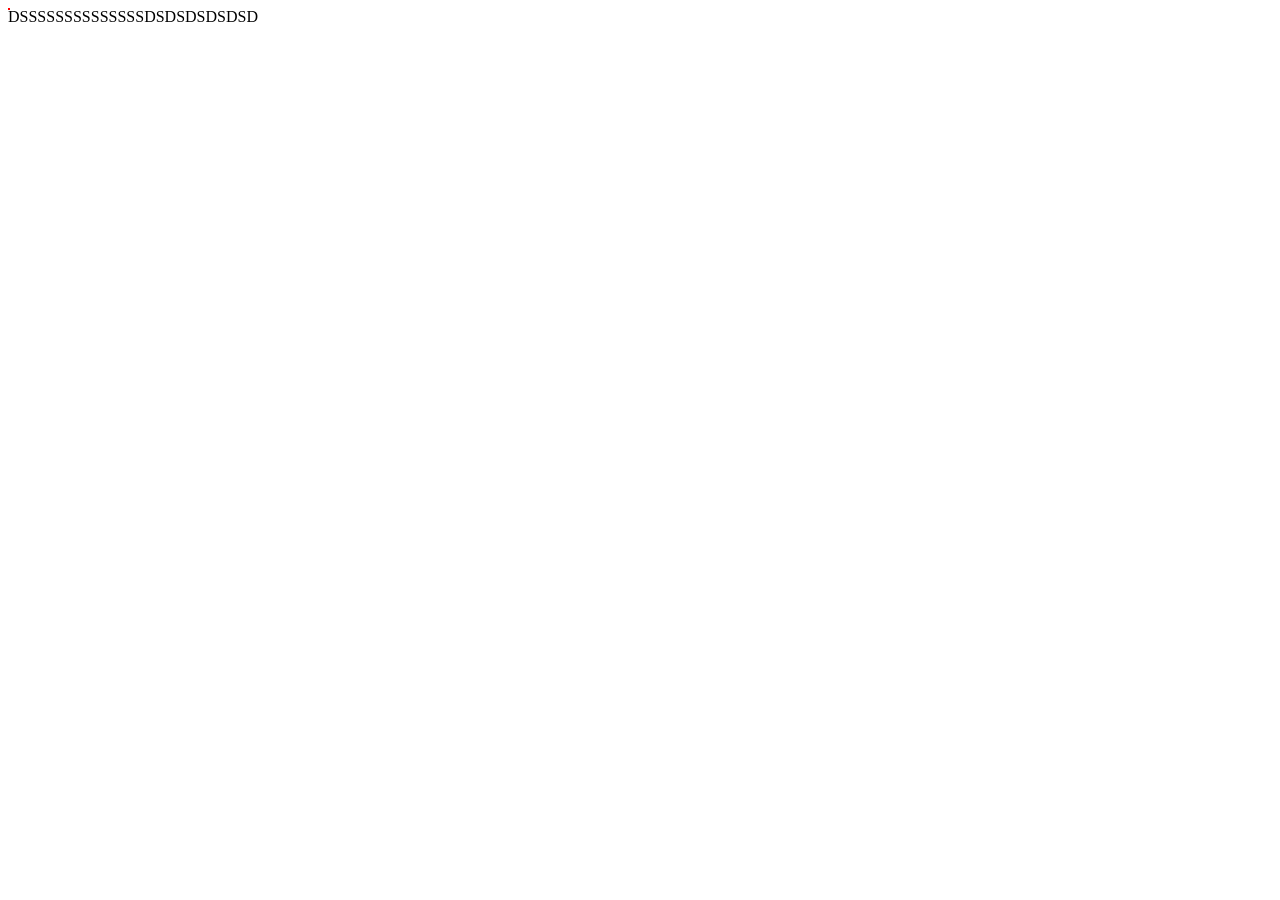
<file: WebRoot/Cindex2.html>
﻿<!DOCTYPE html>
<html xmlns="http://www.w3.org/1999/xhtml">
<head>
    <meta http-equiv="Content-Type" content="text/html; charset=utf-8" />
    <title></title>
    <style type="text/css">
        div {
            width: 2px;
            height: 2px;
            background-color: red;
            position: absolute;
        }
    </style>
    <script type="text/javascript">
        window.onload = function () {
            var oDivs = document.getElementsByTagName('div');
            document.onmousemove = function (ev) {
                var oEvent = ev || event;
                oDivs[0].style.top = oEvent.clientY+'px';
                oDivs[0].style.left = oEvent.clientX + 'px';
            };

        };
    </script>
</head>
<body>
    <span></span>
    <div>DSSSSSSSSSSSSSSDSDSDSDSDSD</div>

</body>
</html>
</file>
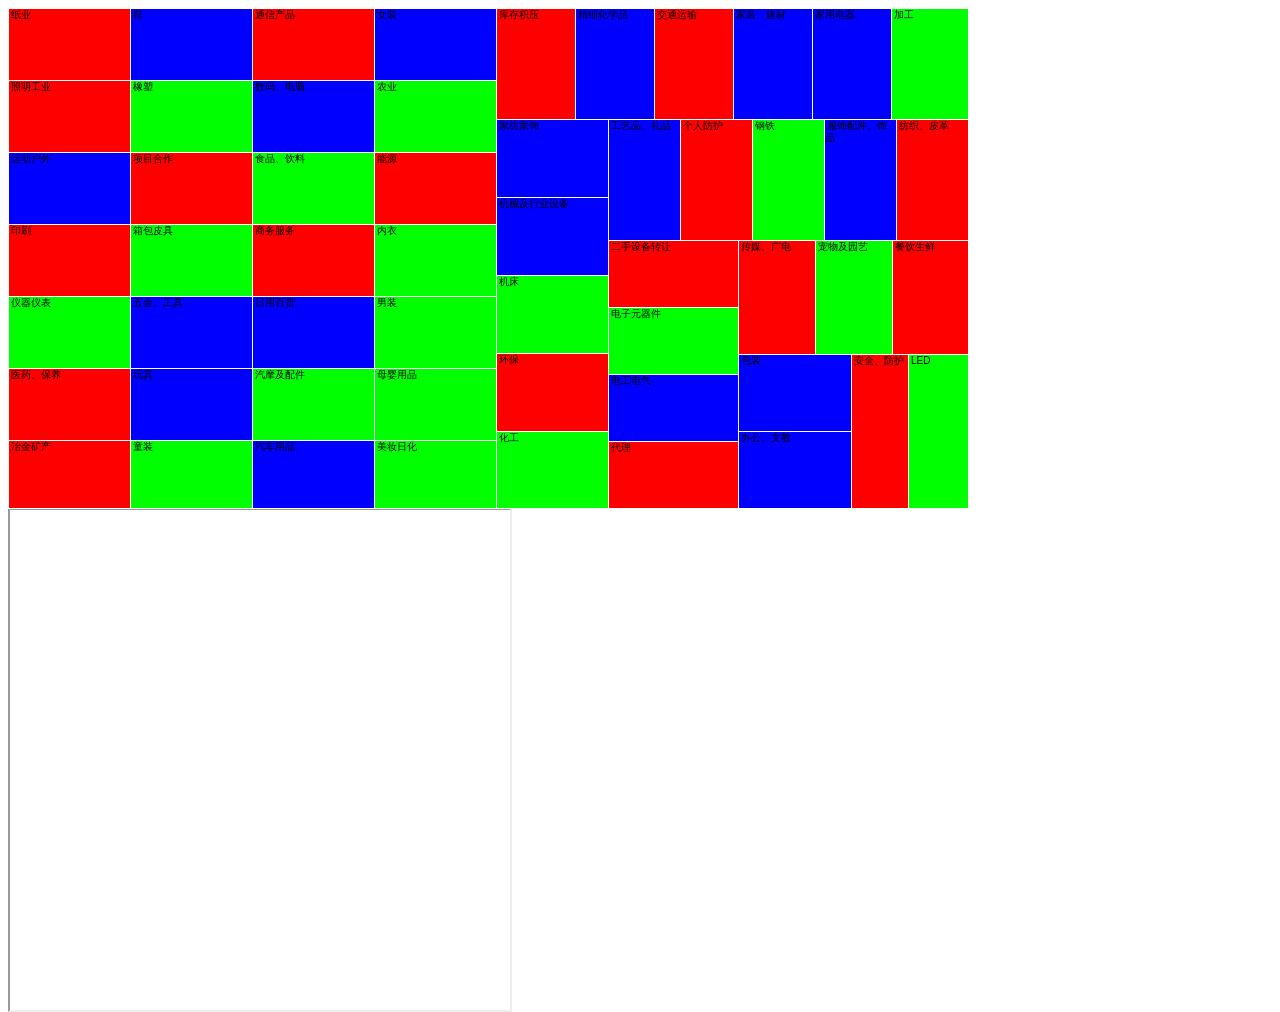
<file: WebRoot/index2.html>
﻿<!DOCTYPE html>
<meta charset="utf-8">
<title>Hierarchical Edge Bundling (Treemap)</title>
<style>

.cell {
  border: solid 1px white;
  font: 10px sans-serif;
  line-height: 12px;
  overflow: hidden;
  position: absolute;
  text-indent: 2px;
}

.link {
  stroke: #000;
  stroke-opacity: .5;
  fill: none;
}
iframe{
	width:500px;
	height:500px;
	float:left;
}
</style>
<body>
</body>
<script src="js/ddd.js"></script>
<script>

var width = 960,
    height = 500;

var fill = d3.scale.ordinal()
    .range(["#f0f0f0", "#d9d9d9", "#bdbdbd"]);

var stroke = d3.scale.linear()
    .domain([0, 1])
    .range(["brown", "steelblue"]);

var treemap = d3.layout.treemap()
    .size([width, height])
    .value(function(d) { return d.size; });


var bundle = d3.layout.bundle();

var div = d3.select("body").append("div")
    .style("position", "relative")
    .style("float","left")
    .style("width", width + "px")
    .style("height", height + "px");
    
var frame = document.createElement("iframe");
document.body.appendChild(frame);
	
var line = d3.svg.line()
    .interpolate("bundle")
    .tension(.60)
    .x(function(d) { return d.x + d.dx / 2; })
    .y(function(d) { return d.y + d.dy / 2; });

d3.json("js/test.json", function(error, classes) {
  if (error) throw error;

  var nodes = treemap.nodes(packages.root(classes)),
      links = packages.imports(nodes);

  div.selectAll(".cell")
       .data(nodes.filter(function(n) { return !n.children; }))
    .enter().append("div")
      .attr("class", "cell")
      .attr("title",function(d){return d.links.length;})
      .style("background-color", function(d) { return d.links.length<2?"#ff0000":(d.links.length<6?"#00ff00":"#0000ff"); })
      .call(cell)
      .text(function(d) { return d.key; })
  	  .on("mouseover", mouseovered)
  	  .on("mouseout", mouseouted);
/*
  div.append("svg")
      .attr("width", width)
      .attr("height", height)
      .style("position", "absolute")
    .selectAll(".link")
      .data(bundle(links))
    .enter().append("path")
      .attr("class", "link")
      .attr("d", line)
      .style("stroke", function(d) { return stroke((d[0].value>d[d.length-1].value?1:0)); });
      */
});

function mouseovered(d){
	frame.src = "index3.html?root="+d.name;
}

function mouseouted(d){
	
}

function cell() {
  this.style("left", function(d) { return d.x + "px"; })
      .style("top", function(d) { return d.y + "px"; })
      .style("width", function(d) { return d.dx - 1 + "px"; })
      .style("height", function(d) { return d.dy - 1 + "px"; });
}

var packages = {

  // Lazily construct the package hierarchy from class names.
  root: function(classes) {
    var map = {};

    function find(name, data) {
      var node = map[name], i;
      if (!node) {
        node = map[name] = data || {name: name, children: [],links:[]};
        if (name.length) {
          node.parent = find(name.substring(0, i = name.lastIndexOf(".")));
          node.parent.children.push(node);
          node.key = name.substring(i + 1);
          node.links = (data?data.links:null);
        }
      }
      return node;
    }

    classes.forEach(function(d) {
      find(d.name, d);
    });

    return map[""];
  },

  // Return a list of imports for the given array of nodes.
  imports: function(nodes) {
    var map = {},
        imports = [];

    // Compute a map from name to node.
    nodes.forEach(function(d) {
      map[d.name] = d;
    });

    // For each import, construct a link from the source to target node.
    nodes.forEach(function(d) {
      if (d.imports) d.imports.forEach(function(i) {
        imports.push({source: map[d.name], target: map[i]});
      });
    });

    return imports;
  }
};

</script>
</file>
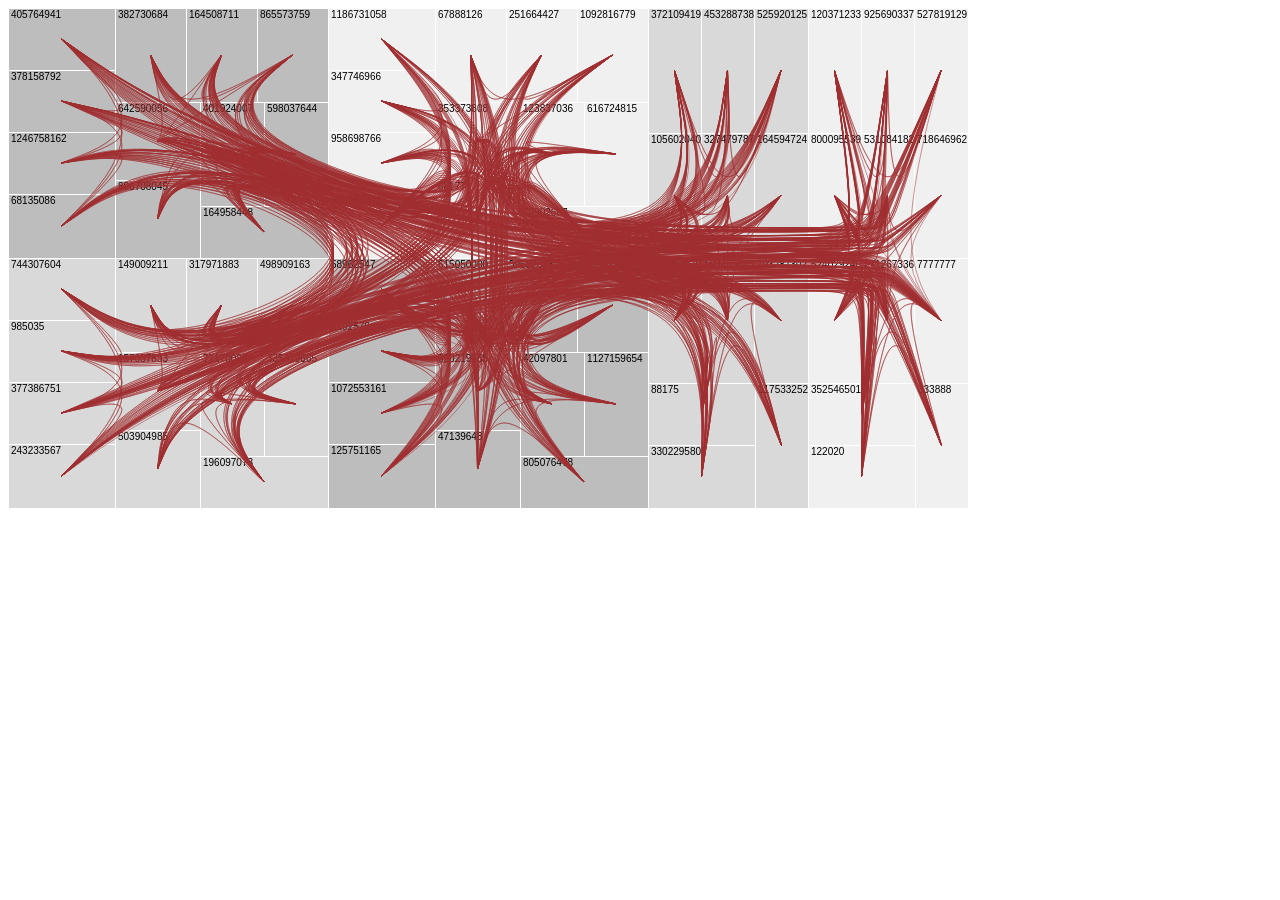
<file: WebRoot/index4.html>
<!DOCTYPE html>
<meta charset="utf-8">
<title>Hierarchical Edge Bundling (Treemap)</title>
<style>

.cell {
  border: solid 1px white;
  font: 10px sans-serif;
  line-height: 12px;
  overflow: hidden;
  position: absolute;
  text-indent: 2px;
}

.link {
  stroke: #000;
  stroke-opacity: .5;
  fill: none;
}

</style>
<body>
<script src="js/ddd.js"></script>
<script>

var width = 960,
    height = 500;

var fill = d3.scale.ordinal()
    .range(["#f0f0f0", "#d9d9d9", "#bdbdbd"]);

var stroke = d3.scale.linear()
    .domain([0, 1e4])
    .range(["brown", "steelblue"]);

var treemap = d3.layout.treemap()
    .size([width, height])
    .value(function(d) { return d.size; });

var bundle = d3.layout.bundle();

var div = d3.select("body").append("div")
    .style("position", "relative")
    .style("width", width + "px")
    .style("height", height + "px");

var line = d3.svg.line()
    .interpolate("bundle")
    .tension(.85)
    .x(function(d) { return d.x + d.dx / 2; })
    .y(function(d) { return d.y + d.dy / 2; });

d3.json("js/test1.json", function(error, classes) {
  if (error) throw error;

  var nodes = treemap.nodes(packages.root(classes)),
      links = packages.imports(nodes);

  div.selectAll(".cell")
      .data(nodes)
    .enter().append("div")
      .attr("class", "cell")
      .style("background-color", function(d) { return d.children ? fill(d.key) : null; })
      .call(cell)
      .text(function(d) { return d.children ? null : d.key; });

  div.append("svg")
      .attr("width", width)
      .attr("height", height)
      .style("position", "absolute")
    .selectAll(".link")
      .data(bundle(links))
    .enter().append("path")
      .attr("class", "link")
      .attr("d", line)
      .style("stroke", function(d) { return stroke(d[0].value); });
});

function cell() {
  this.style("left", function(d) { return d.x + "px"; })
      .style("top", function(d) { return d.y + "px"; })
      .style("width", function(d) { return d.dx - 1 + "px"; })
      .style("height", function(d) { return d.dy - 1 + "px"; });
}

var packages = {

  // Lazily construct the package hierarchy from class names.
  root: function(classes) {
    var map = {};

    function find(name, data) {
      var node = map[name], i;
      if (!node) {
        node = map[name] = data || {name: name, children: []};
        if (name.length) {
          node.parent = find(name.substring(0, i = name.lastIndexOf(".")));
          node.parent.children.push(node);
          node.key = name.substring(i + 1);
        }
      }
      return node;
    }

    classes.forEach(function(d) {
      find(d.name, d);
    });

    return map[""];
  },

  // Return a list of imports for the given array of nodes.
  imports: function(nodes) {
    var map = {},
        imports = [];

    // Compute a map from name to node.
    nodes.forEach(function(d) {
      map[d.name] = d;
    });

    // For each import, construct a link from the source to target node.
    nodes.forEach(function(d) {
      if (d.imports) d.imports.forEach(function(i) {
        imports.push({source: map[d.name], target: map[i]});
      });
    });

    return imports;
  }
};

</script>
</file>
